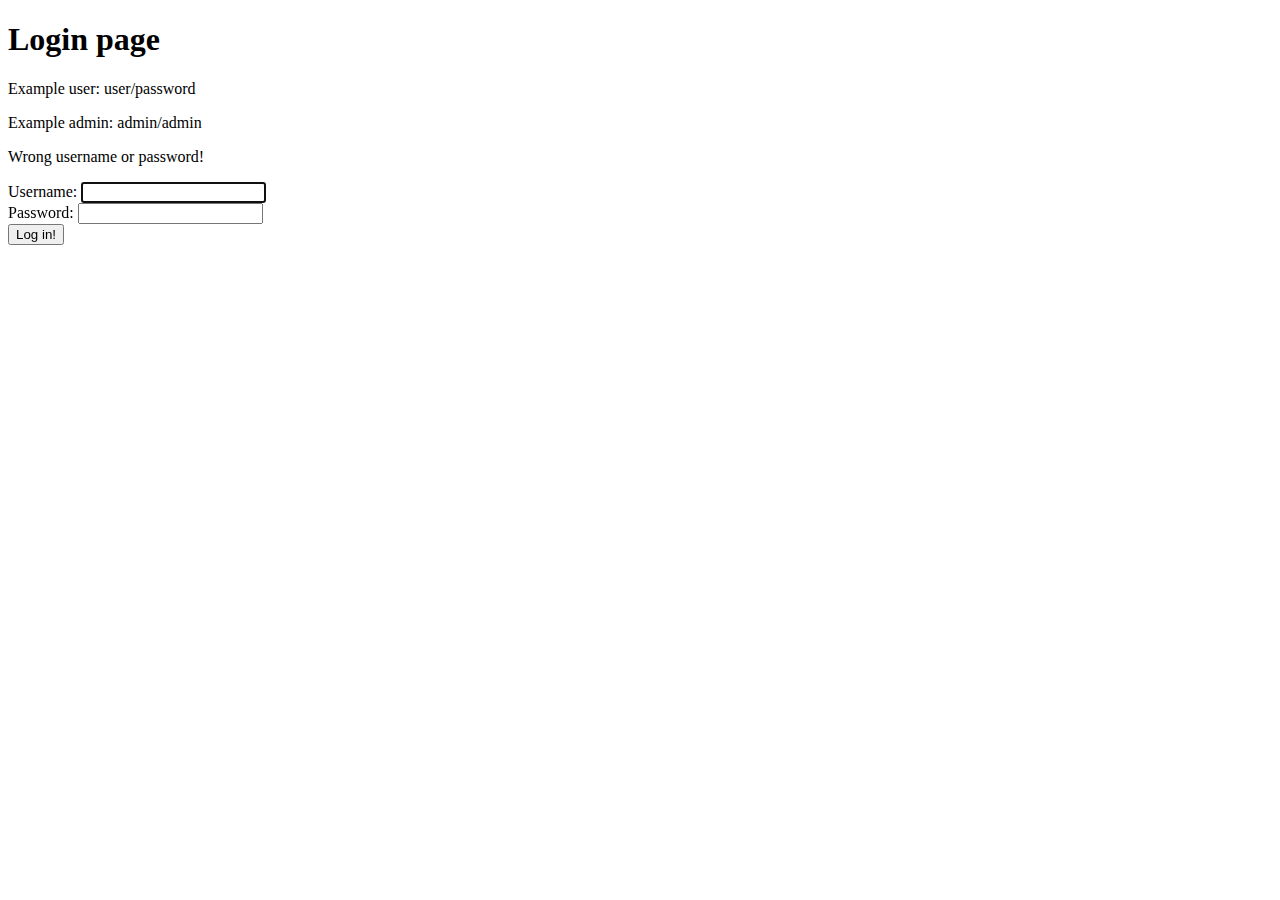
<file: src/main/resources/templates/login.html>
<!DOCTYPE html>
<html xmlns="http://www.w3.org/1999/xhtml" xmlns:th="https://www.thymeleaf.org" xmlns:sec="https://www.thymeleaf.org/thymeleaf-extras-springsecurity4">
<head>
    <meta charset="UTF-8">
    <title>Login page</title>
    <div th:replace="fragments/header :: header-css"/>
</head>
<body>
<div th:replace="fragments/header :: header"/>

<h1>Login page</h1>

<p>Example user: user/password</p>
<p>Example admin: admin/admin</p>

<!-- Wyświetl alert jeśli zmienna loginError==true, dodano klasy bootstrapowe -->
<p th:if="${loginError}" class="alert-danger alert alert-dismissable">Wrong username or password!</p>

<!-- Formularz logowania, akcja na endpoint /login, wyświetli się tylko jeśli użytkownik NIE jest uwierzytelniony -->
<form th:action="@{/login}" method="post" sec:authorize="!isAuthenticated()">
    <label for="username">Username:</label>
    <input type="text" id="username" name="username" autofocus="autofocus"/>
    <br/>

    <label for="password">Password:</label>
    <input type="password" id="password" name="password" autofocus="autofocus"/>
    <br/>

    <input class="btn btn-success btn-lg" type="submit" value="Log in!"/>
</form>


<!--&lt;!&ndash; Formularz do wylogowania, akcja na endpoint /logout, wyświetli się tylko jeśli użytkownik JEST uwierzytelniony &ndash;&gt;-->
<!--<form th:action="@{/logout}" method="post" sec:authorize="isAuthenticated()">-->
<!--    <input class="btn btn-primary btn-lg" type="submit" value="Logout">-->
<!--</form>-->

</body>
</html>
</file>
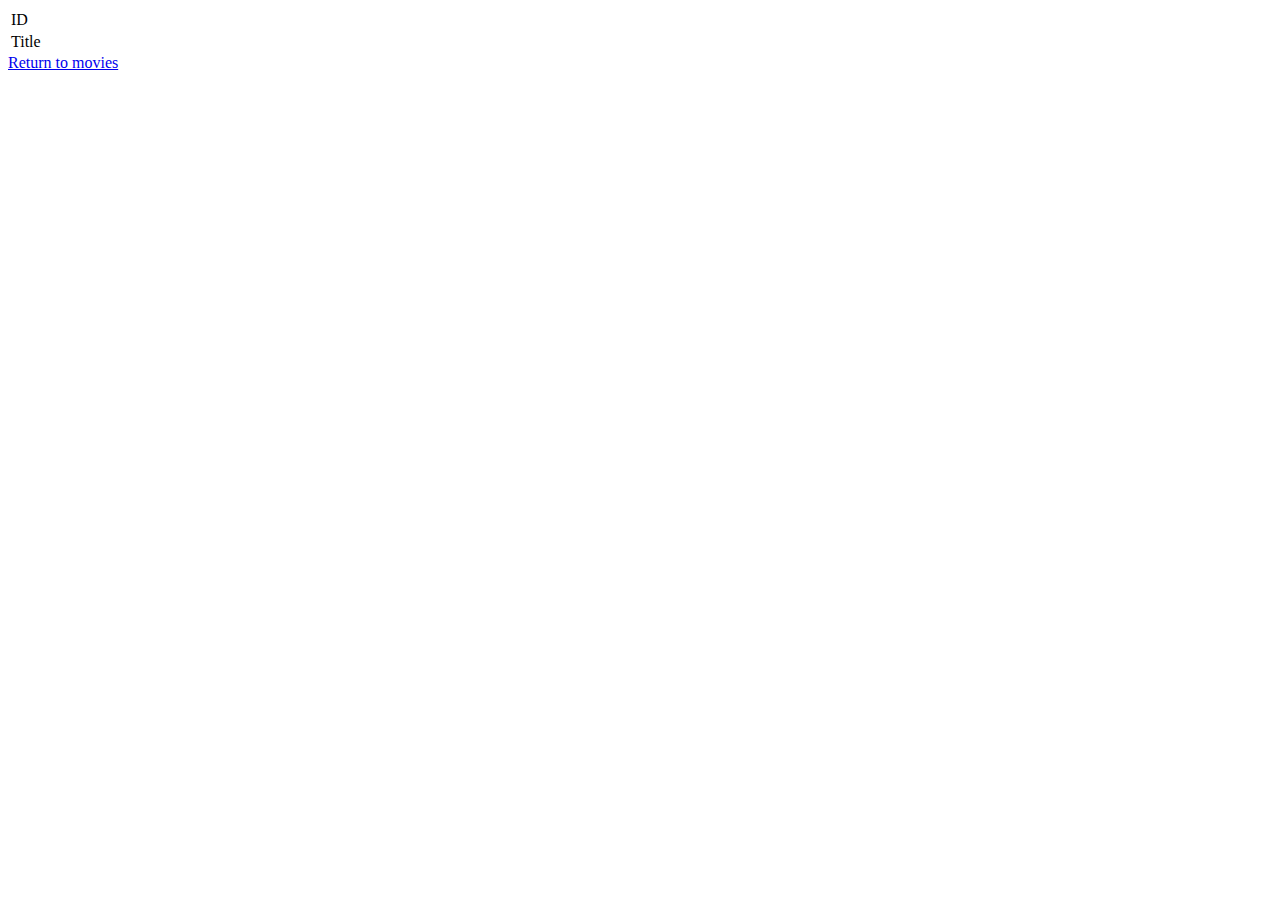
<file: src/main/resources/templates/movie.html>
<!DOCTYPE HTML>
<html xmlns:th="http://www.thymeleaf.org">
<head>
    <title>Movies</title>
    <meta http-equiv="Content-Type" content="text/html; charset=UTF-8" />
    <div th:replace="fragments/header :: header-css"/>
</head>
<body>
<div th:replace="fragments/header :: header"/>
<table>
    <tr>
        <td>ID</td>
        <td><p th:text="${movie.id}" /></td>
    </tr>
    <tr>
        <td>Title</td>
        <td><p th:text="${movie.title}" /></td>
    </tr>
</table>
<a href="/movies">Return to movies</a>
</body>
</html>
</file>
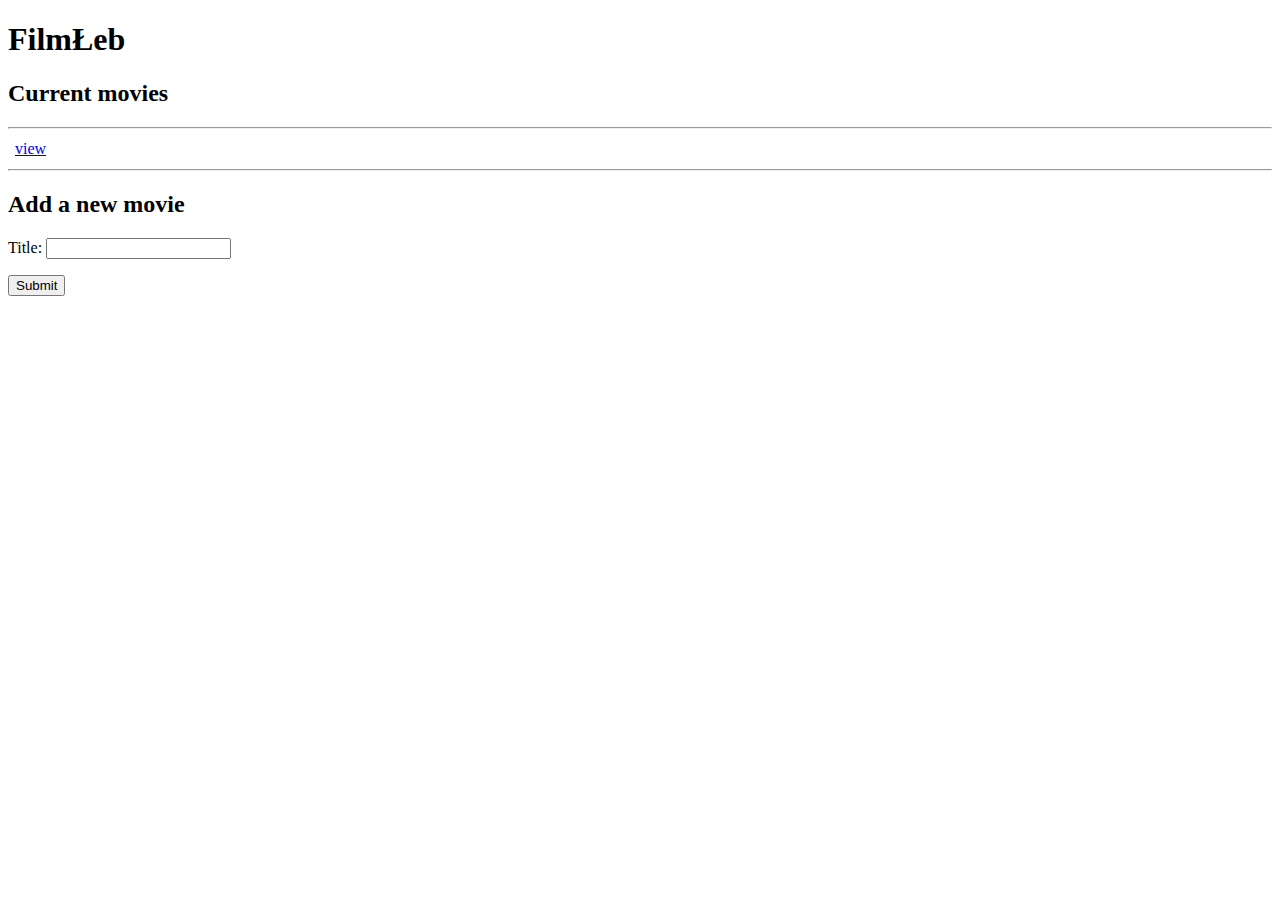
<file: src/main/resources/templates/movies.html>
<!DOCTYPE HTML>
<html xmlns:th="http://www.thymeleaf.org">
<head>
    <title>Movies</title>
    <meta http-equiv="Content-Type" content="text/html; charset=UTF-8" />
    <div th:replace="fragments/header :: header-css"/>
</head>
<body>
<div th:replace="fragments/header :: header"/>
    <h1>FilmŁeb</h1>
    <h2>Current movies</h2>
    <hr>
    <table>
        <tr th:each="movie: ${moviesVariable}">
            <td th:text="${movie.title}" />
            <td><a href="movie.html" th:href="@{/movies/{id}(id=${movie.id})}">view</a></td>
        </tr>
    </table>
    <hr>
    <h2>Add a new movie</h2>
    <form action="/movies" method="post">
        <p>Title: <input name="title" id="title" value=""/></p>
        <p><input type="submit" value="Submit" /></p>
    </form>
</body>
</html>
</file>
